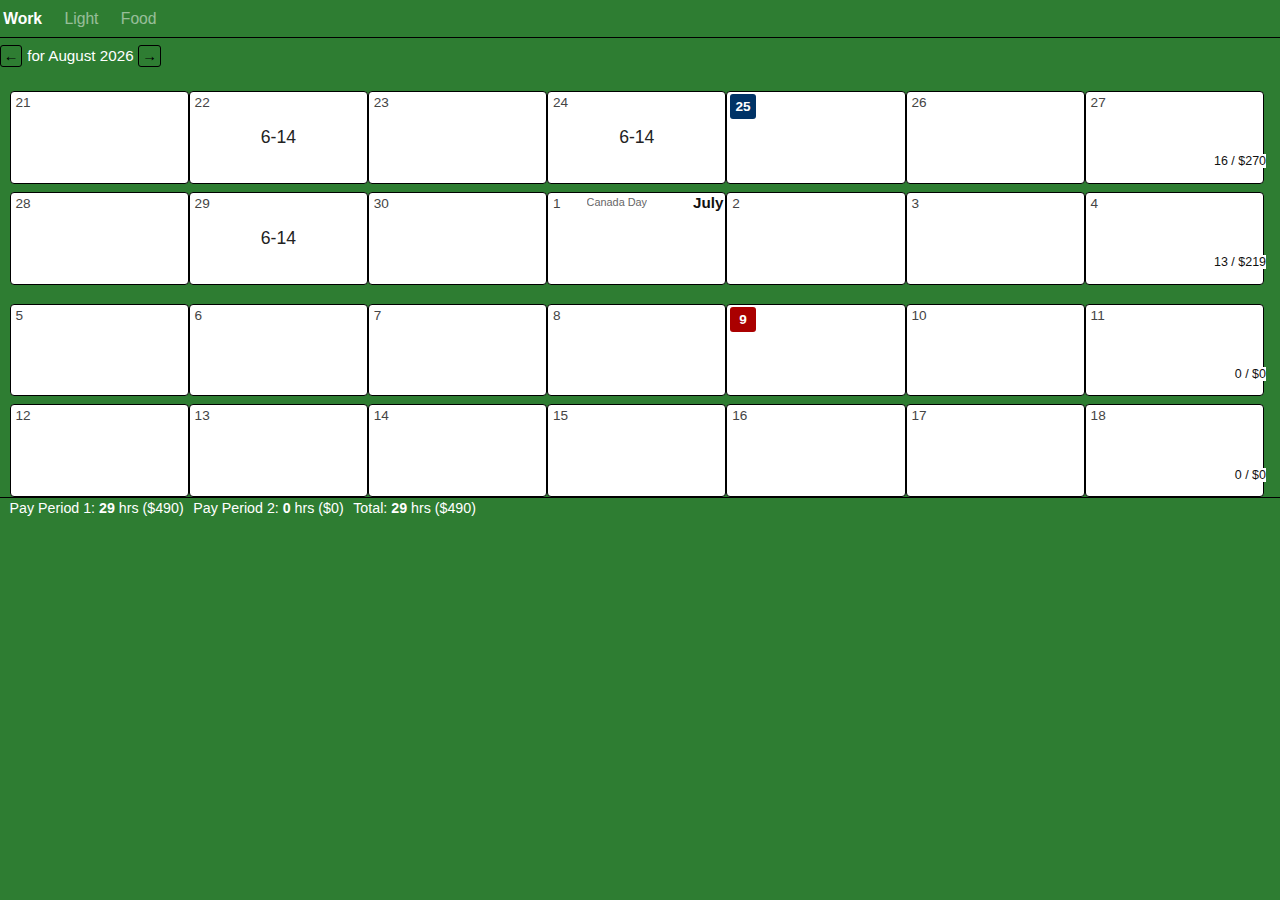
<file: index.html>
<!DOCTYPE html>
<html lang="en">
<head>
  <meta charset="UTF-8">
  <meta name="viewport" content="width=device-width, initial-scale=1.0">
  <title>Planner - Work Module</title>
  <link rel="stylesheet" href="work.css">
</head>
<body>
  <div class="nav">
    <span class="nav-title active">Work</span>
    <span class="nav-title">Light</span>
    <span class="nav-title">Food</span>
  </div>
  <div class="month-nav">
    <button id="prev-month" aria-label="Previous Month">&#8592;</button>
    <span id="month-label"></span>
    <button id="next-month" aria-label="Next Month">&#8594;</button>
  </div>
  <div id="work-calendar"></div>
  <div id="pay-summary"></div>

  <div id="shift-modal" class="modal hidden">
    <div class="modal-content">
      <span id="close-modal">&times;</span>
      <label for="shift-input">Enter shift (e.g., 6-11). Press Enter to save.</label>
      <input type="text" id="shift-input" autocomplete="off" />
    </div>
  </div>

  <script type="module" src="work.js"></script>
</body>
</html>
</file>
<file: work.css>
body {
  /* Solid dark green background */
  background: #2e7d32;
  color: #fff;
  font-family: sans-serif;
  margin: 0;
  padding: 0;
  box-sizing: border-box;
}
html { box-sizing: border-box; overflow-x: hidden; }
*, *:before, *:after { box-sizing: inherit; }

.nav {
  display: flex;
  gap: 1rem;
  padding: 0.5rem 0.5rem 0.5rem 0; /* remove left margin */
  font-size: 0.98rem;
  border-bottom: 1px solid #000;
}
  .nav-title {
    cursor: pointer;
    opacity: 0.5;
    padding: 0.1rem 0.2rem;
  }
  .nav-title.active {
    font-weight: bold;
    opacity: 1;
  }
  .month-nav {
    display: flex;
    align-items: center;
    gap: 0.3rem;
    padding: 0.4rem 1rem 0.2rem 0; /* remove left margin */
  }
  #month-label {
    font-size: 0.95rem;
    min-width: 80px;
    text-align: center;
  }
  #prev-month, #next-month {
    background: none;
    border: 1px solid #000;
    border-radius: 3px;
    font-size: 0.92rem;
    width: 1.4rem;
    height: 1.4rem;
    cursor: pointer;
    padding: 0;
  }
  #work-calendar {
    padding: 1.2rem 1rem 0 0.6rem; /* tighten top padding */
    max-width: 100%;
    overflow-x: hidden;
  }
  .calendar-grid {
    display: flex;
    flex-direction: column;
    gap: 0.4rem; /* slightly tighter gap between rows */
  }
  .week-row {
    display: flex;
    gap: 0;
    width: 100%;
    justify-content: space-between;
    position: relative; /* allow inline summary positioning */
    padding-top: 0.1rem; /* tighter top padding per row */
  }
  .period-gap {
    height: 0.3rem; /* reduce vertical gap between the two periods */
  }
  .day-box {
    flex: 1 1 0;
    min-width: 92px; /* moderate larger size */
    height: 5.8rem;
    max-height: 5.8rem;
    font-size: 1.16rem;
    cursor: pointer;
    background: #fff;
    transition: background 0.2s;
    margin: 0; /* remove horizontal gaps so boxes touch */
    position: relative;
    padding: 0.2rem 0.3rem 0 0.3rem;
    border-radius: 4px;
    border: 1px solid #000; /* thin black outline */
    box-shadow: none;
  }
  /* (fixed) removed accidental duplicate/invalid .day-num block */
.day-num {
  position: absolute;
  top: 0.18rem;
  left: 0.3rem;
  font-size: 0.85rem;
  color: #444;
  font-weight: 400;
}
.day-num.payday {
  color: #fff;
  font-weight: 700;
  width: 1.6rem;
  height: 1.6rem;
  display: inline-flex;
  align-items: center;
  justify-content: center;
  border-radius: 3px;
  padding: 0;
  top: 0.12rem; /* slightly adjust inside the box */
  left: 0.18rem;
  font-size: 0.85rem;
  line-height: 1;
  box-shadow: none;
}
.day-num.payday.red { background: #a00; }
.day-num.payday.blue { background: #003366; }
.holiday-name {
  position: absolute;
  top: 0.18rem;
  left: 2.4rem;
  font-size: 0.68rem;
  color: #666;
  max-width: 60%;
  white-space: nowrap;
  overflow: hidden;
  text-overflow: ellipsis;
}

.month-badge {
  position: absolute;
  top: 0.06rem;
  right: 0.12rem;
  font-size: 0.95rem; /* a little bigger */
  color: #111;
}
.month-badge strong {
  font-weight: 800;
}
.day-box .shift-label {
  position: absolute;
  left: 0;
  right: 0;
  top: 50%;
  transform: translateY(-50%);
  font-size: 1.1rem;
  color: #222;
  text-align: center;
}
.day-box .shift-label.alert {
  color: #a00;
  font-weight: 700;
}
.day-box .shift-label.mark-red,
.day-box .shift-label.mark-blue {
  color: #fff;
  font-weight: 700;
  border-radius: 4px;
  padding: 0.12rem 0.35rem;
  display: inline-block;
  left: 50%;
  right: auto;
  transform: translate(-50%, -50%); /* center horizontally and vertically */
}
.day-box .shift-label.mark-red { background: #a00; }
.day-box .shift-label.mark-blue { background: #003366; }
.day-box:hover {
  background: #eee;
}
#pay-summary {
  padding: 0.08rem 0.6rem 0.08rem 0.6rem; /* smaller padding */
  font-size: 0.89rem;
  border-top: 1px solid #000;
  margin-top: 0; /* remove extra margin so it sits closer to bottom */
  display: flex;
  gap: 0.6rem;
  justify-content: flex-start;
}

/* right-side week-summary panel removed; using inline week summaries next to each row */

  .week-inline-summary {
  position: absolute;
  right: -2px; /* bring it inward so trailing chars are visible */
  top: 76%; /* slightly lower for spacing */
  transform: translateY(-50%);
  font-size: 0.78rem;
  color: #111;
  background: #fff;
  padding-left: 0.25rem;
  white-space: nowrap;
}

/* small payday note that appears below a payday's day-box */
.payday-note {
  position: absolute;
  top: calc(100% + 6px);
  left: 6px;
  font-size: 0.78rem;
  color: #222;
  background: transparent;
  padding: 0 4px;
  white-space: nowrap;
}
.modal {
  position: fixed;
  top: 0; left: 0; right: 0; bottom: 0;
  background: rgba(0,0,0,0.2);
  display: flex;
  align-items: center;
  justify-content: center;
  z-index: 9999;
}
.modal.hidden {
  display: none;
}
.modal-content {
  background: #fff;
  border: 1px solid #000;
  padding: 2rem;
  border-radius: 6px;
  min-width: 250px;
  display: flex;
  flex-direction: column;
  gap: 1rem;
  position: relative;
  color: #000;
}
#close-modal {
  position: absolute;
  top: 0.5rem;
  right: 0.5rem;
  font-size: 1.5rem;
  cursor: pointer;
}
#shift-input {
  font-size: 1.1rem;
  padding: 0.5rem;
  border: 1px solid #000;
  border-radius: 3px;
}
#save-shift {
  font-size: 1rem;
  padding: 0.5rem 1rem;
  border: 1px solid #000;
  background: #fff;
  cursor: pointer;
  border-radius: 3px;
}
</file>
